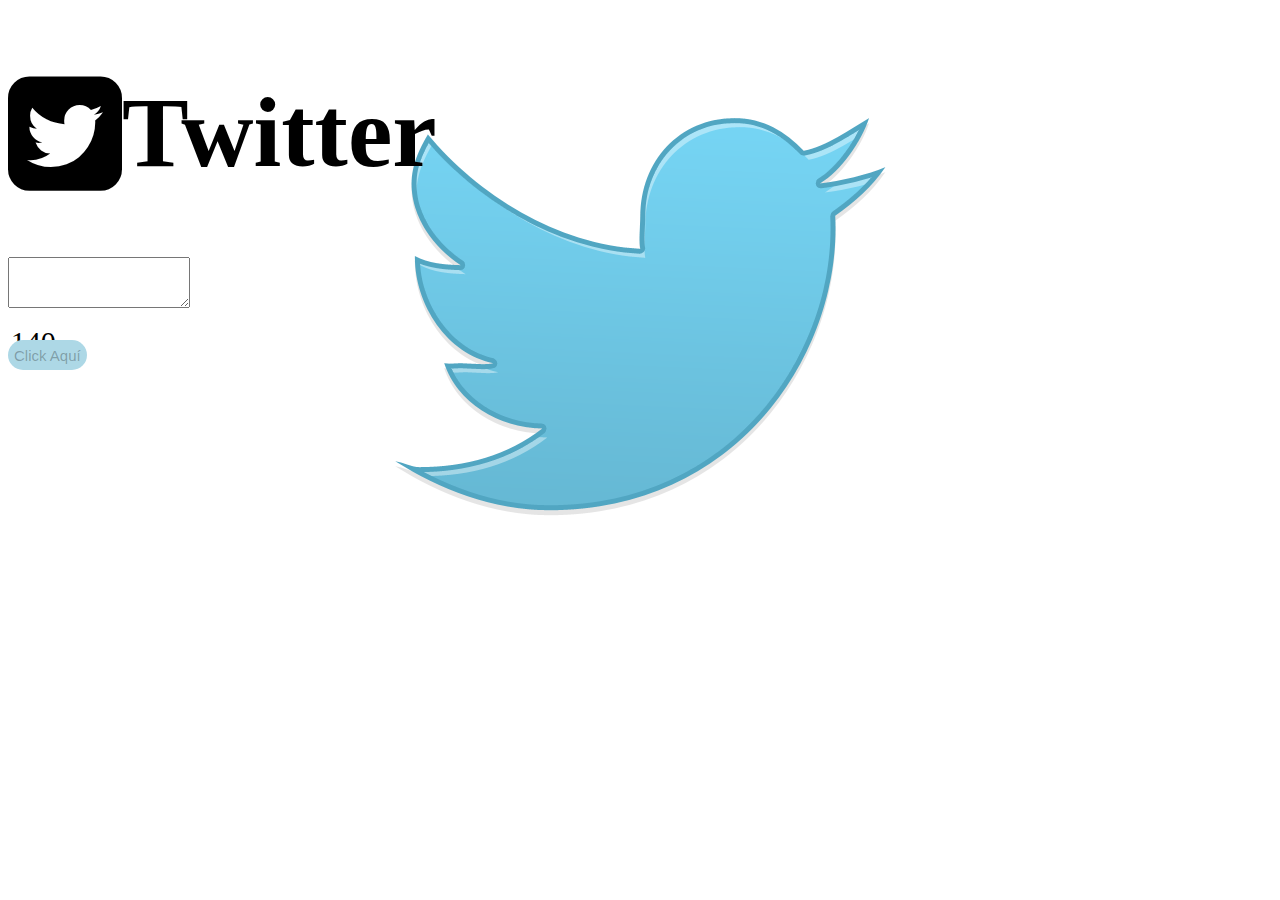
<file: extra/index.html>
<!DOCTYPE html>
<html>

<head>
  <meta charset="utf-8">
  <title>Twitter</title>
  <link rel="stylesheet" href="css/font-awesome.min.css">
  <link rel="stylesheet" href="css/twit.css">
</head>

<body>
  <section class="container">
    <header class="encabezado">
      <h1><i class="fa fa-twitter-square fa-lg" aria-hidden="true"></i>Twitter</h1>
    </header>
    <section>
      <textarea class="area-de-texto" id="area-texto" type="checkbox" name="name" rows="3" cols="20"></textarea>
      <section id="contenedor" class="contenedor">
        <section id="contador">
        </section>
      </section>
      <button id="agregar" type="submit" class="boton" disabled>Click Aquí</button>
    </section>
    <section id="publicaciones"></section>
  </section>


  <script src="js/jquery-3.2.1.min.js"></script>
  <script src="js/twitter.js" charset="utf-8"></script>
</body>

</html>
</file>
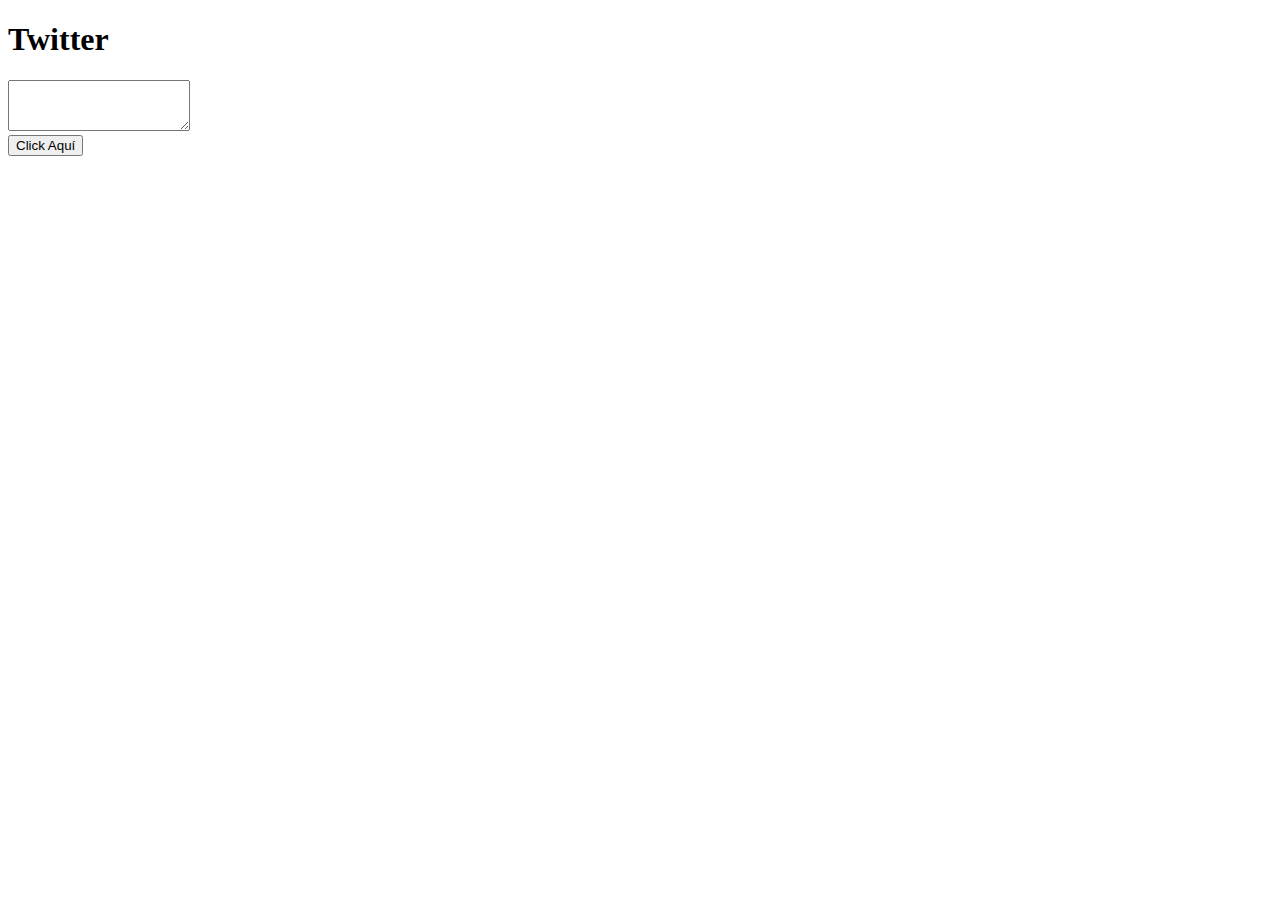
<file: version1/index.html>
<!DOCTYPE html>
<html>
  <head>
    <meta charset="utf-8">
    <title>Twitter</title>
    <link rel="stylesheet" href="css/font-awesome.min.css">
  </head>
  <body>
      <h1>Twitter</h1>
      <section>
        <textarea id="area-texto" type="checkbox" name="name" rows="3" cols="20"></textarea>
        <section id="contenedor">
          <section id="contador">
          </section>
        </section>
        <button id="agregar" type="submit">Click Aquí</button>
      </section>
      <section id="publicaciones"></section>









      <script src="js/jquery-3.2.1.min.js"></script>
      <script src="js/twitterV2.js" charset="utf-8"></script>
  </body>
</html>
</file>
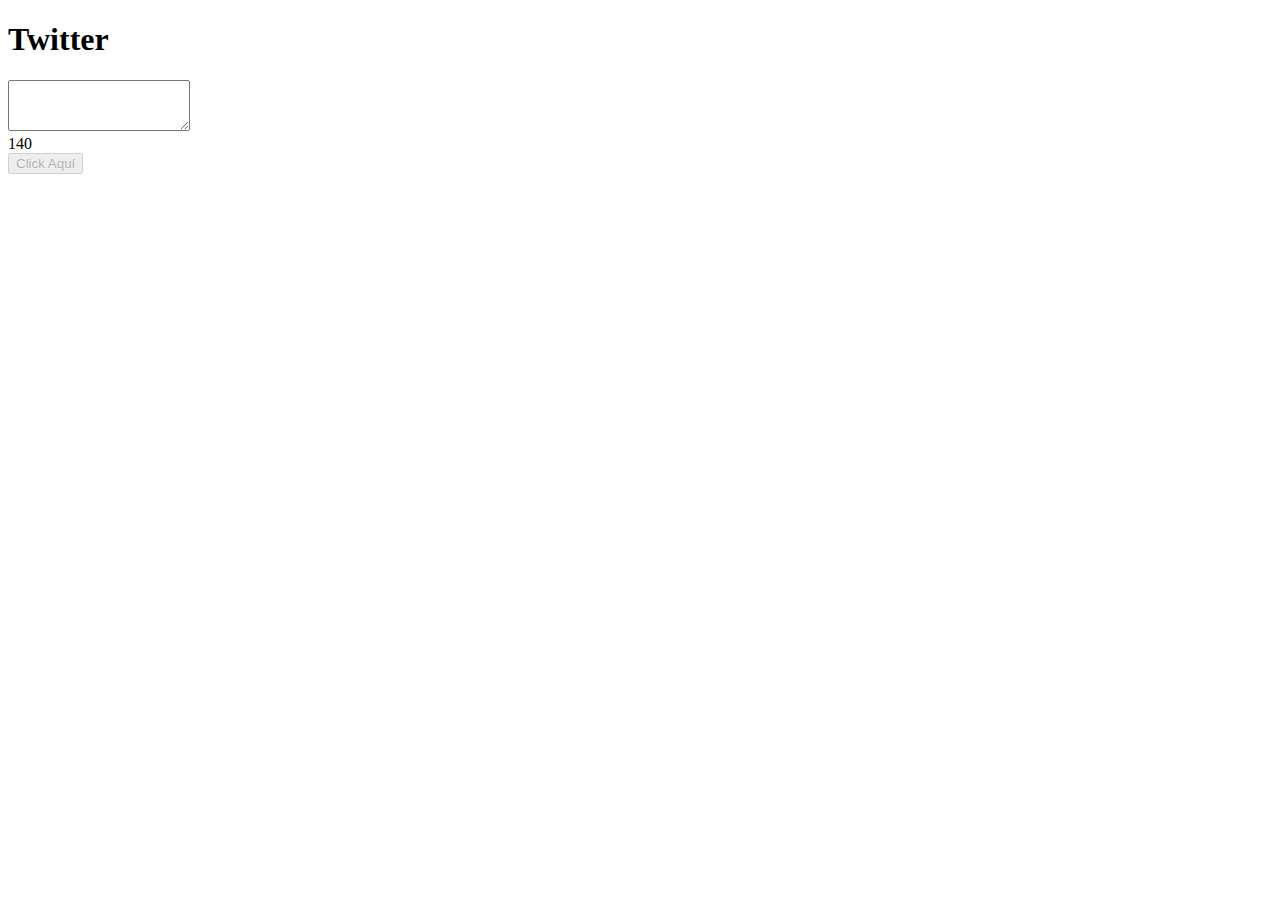
<file: version2/index.html>
<!DOCTYPE html>
<html>
  <head>
    <meta charset="utf-8">
    <title>Twitter</title>
    <link rel="stylesheet" href="css/font-awesome.min.css">
  </head>
  <body>
      <h1>Twitter</h1>
      <section>
        <textarea id="area-texto" type="checkbox" name="name" rows="3" cols="20"></textarea>
        <section id="contenedor">
          <section id="contador">
          </section>
        </section>
        <button id="agregar" type="submit" disabled>Click Aquí</button>
      </section>
      <section id="publicaciones"></section>









      <script src="js/jquery-3.2.1.min.js"></script>
      <script src="js/twitter.js" charset="utf-8"></script>
  </body>
</html>
</file>
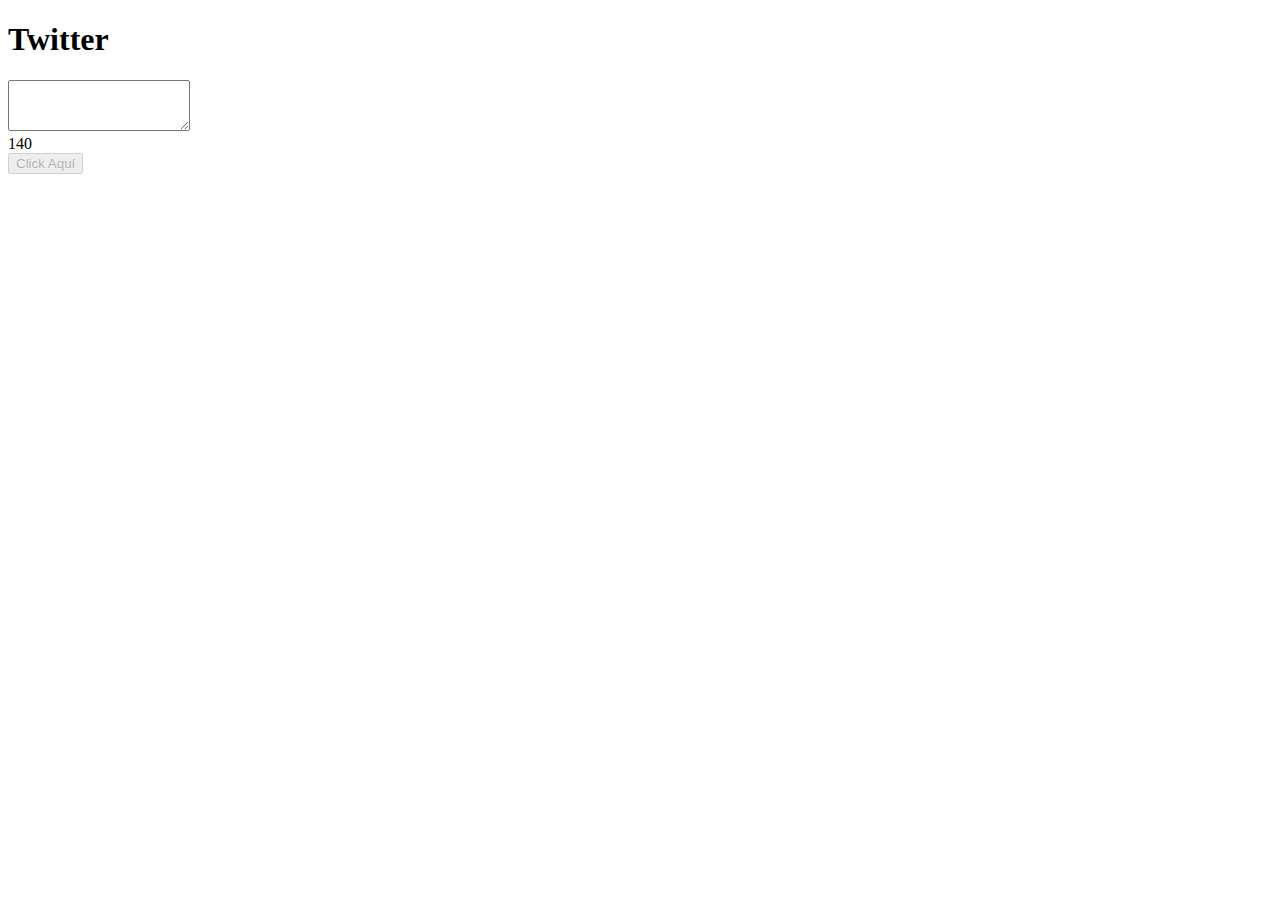
<file: version3/index.html>
<!DOCTYPE html>
<html>
  <head>
    <meta charset="utf-8">
    <title>Twitter</title>
    <link rel="stylesheet" href="css/font-awesome.min.css">
  </head>
  <body>
      <h1>Twitter</h1>
      <section>
        <textarea class="area-de-texto" id="area-texto" type="checkbox" name="name" rows="3" cols="20"></textarea>
        <section id="contenedor">
          <section id="contador">
          </section>
        </section>
        <button id="agregar" type="submit" disabled>Click Aquí</button>
      </section>
      <section id="publicaciones"></section>



      <script src="js/jquery-3.2.1.min.js"></script>
      <script src="js/twitter.js" charset="utf-8"></script>
  </body>
</html>
</file>
<file: extra/css/twit.css>
body{
  background-image: url(../img/bird.png);
  background-repeat: no-repeat;
  background-position: bottom;
}
.container{
  width: 100%;
  height: 500px;
  display: flex;
  flex-direction: column;
  justify-content: flex-start;
}
.encabezado{
  width: 100%;
  font-size: 50px;
}
.contenedor{
  width: 4%;
  height: 2%;
  text-align: center;
  margin-top: 1%;
  margin-bottom: 1%;
  font-size: 30px;
}
.boton{
  height: 30px;
  background-color: lightblue;
  border-radius: 15px;
  border: none;
  font-size: 15px;
}
</file>
